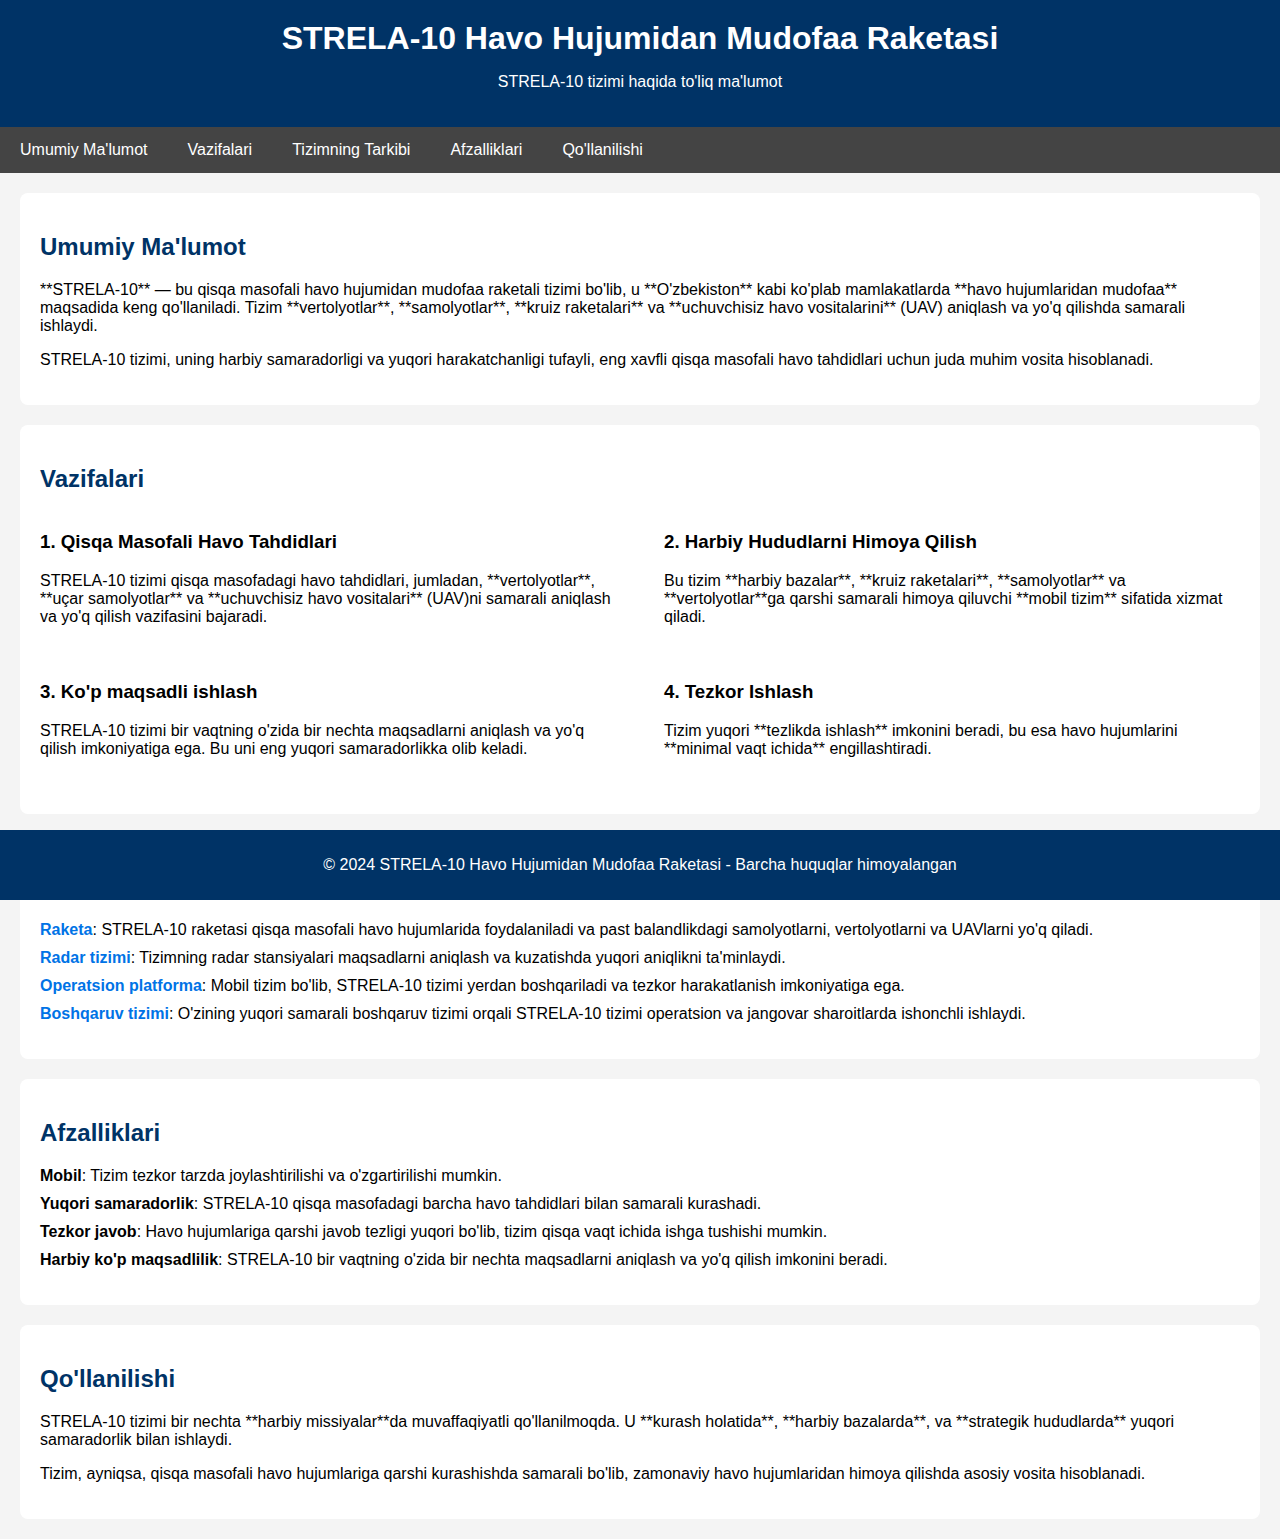
<file: PVO uchun darslik/strela-10.html>
<!DOCTYPE html>
<html lang="uz">
<head>
    <meta charset="UTF-8">
    <meta name="viewport" content="width=device-width, initial-scale=1.0">
    <meta http-equiv="X-UA-Compatible" content="ie=edge">
    <title>STRELA-10 Havo Hujumidan Mudofaa Raketasi</title>
    <style>
        body {
            font-family: Arial, sans-serif;
            margin: 0;
            padding: 0;
            background-color: #f4f4f4;
        }

        header {
            background-color: #003366;
            color: #fff;
            padding: 20px;
            text-align: center;
        }

        header h1 {
            margin: 0;
        }

        nav {
            background-color: #444;
            overflow: hidden;
        }

        nav a {
            float: left;
            display: block;
            color: white;
            padding: 14px 20px;
            text-align: center;
            text-decoration: none;
        }

        nav a:hover {
            background-color: #575757;
        }

        section {
            padding: 20px;
            margin: 20px;
            background-color: white;
            border-radius: 8px;
        }

        .content-section {
            display: flex;
            flex-wrap: wrap;
            justify-content: space-between;
        }

        .content-section div {
            flex: 0 0 48%;
            margin-bottom: 20px;
        }

        footer {
            text-align: center;
            background-color: #003366;
            color: white;
            padding: 10px 0;
            position: fixed;
            width: 100%;
            bottom: 0;
        }

        h2 {
            color: #003366;
        }

        ul {
            list-style-type: none;
            padding: 0;
        }

        ul li {
            margin: 10px 0;
        }

        .highlight {
            color: #0073e6;
            font-weight: bold;
        }

        @media (max-width: 768px) {
            .content-section div {
                flex: 0 0 100%;
            }
        }
    </style>
</head>
<body>

<header>
    <h1>STRELA-10 Havo Hujumidan Mudofaa Raketasi</h1>
    <p>STRELA-10 tizimi haqida to'liq ma'lumot</p>
</header>

<nav>
    <a href="#overview">Umumiy Ma'lumot</a>
    <a href="#functions">Vazifalari</a>
    <a href="#components">Tizimning Tarkibi</a>
    <a href="#advantages">Afzalliklari</a>
    <a href="#deployment">Qo'llanilishi</a>
</nav>

<section id="overview">
    <h2>Umumiy Ma'lumot</h2>
    <p>
        **STRELA-10** — bu qisqa masofali havo hujumidan mudofaa raketali tizimi bo'lib, u **O'zbekiston** kabi ko'plab mamlakatlarda **havo hujumlaridan mudofaa** maqsadida keng qo'llaniladi. Tizim **vertolyotlar**, **samolyotlar**, **kruiz raketalari** va **uchuvchisiz havo vositalarini** (UAV) aniqlash va yo'q qilishda samarali ishlaydi.
    </p>
    <p>
        STRELA-10 tizimi, uning harbiy samaradorligi va yuqori harakatchanligi tufayli, eng xavfli qisqa masofali havo tahdidlari uchun juda muhim vosita hisoblanadi.
    </p>
</section>

<section id="functions">
    <h2>Vazifalari</h2>
    <div class="content-section">
        <div>
            <h3>1. Qisqa Masofali Havo Tahdidlari</h3>
            <p>
                STRELA-10 tizimi qisqa masofadagi havo tahdidlari, jumladan, **vertolyotlar**, **uçar samolyotlar** va **uchuvchisiz havo vositalari** (UAV)ni samarali aniqlash va yo'q qilish vazifasini bajaradi.
            </p>
        </div>
        <div>
            <h3>2. Harbiy Hududlarni Himoya Qilish</h3>
            <p>
                Bu tizim **harbiy bazalar**, **kruiz raketalari**, **samolyotlar** va **vertolyotlar**ga qarshi samarali himoya qiluvchi **mobil tizim** sifatida xizmat qiladi.
            </p>
        </div>
    </div>

    <div class="content-section">
        <div>
            <h3>3. Ko'p maqsadli ishlash</h3>
            <p>
                STRELA-10 tizimi bir vaqtning o'zida bir nechta maqsadlarni aniqlash va yo'q qilish imkoniyatiga ega. Bu uni eng yuqori samaradorlikka olib keladi.
            </p>
        </div>
        <div>
            <h3>4. Tezkor Ishlash</h3>
            <p>
                Tizim yuqori **tezlikda ishlash** imkonini beradi, bu esa havo hujumlarini **minimal vaqt ichida** engillashtiradi.
            </p>
        </div>
    </div>
</section>

<section id="components">
    <h2>Tizimning Tarkibi</h2>
    <ul>
        <li><span class="highlight">Raketa</span>: STRELA-10 raketasi qisqa masofali havo hujumlarida foydalaniladi va past balandlikdagi samolyotlarni, vertolyotlarni va UAVlarni yo'q qiladi.</li>
        <li><span class="highlight">Radar tizimi</span>: Tizimning radar stansiyalari maqsadlarni aniqlash va kuzatishda yuqori aniqlikni ta'minlaydi.</li>
        <li><span class="highlight">Operatsion platforma</span>: Mobil tizim bo'lib, STRELA-10 tizimi yerdan boshqariladi va tezkor harakatlanish imkoniyatiga ega.</li>
        <li><span class="highlight">Boshqaruv tizimi</span>: O'zining yuqori samarali boshqaruv tizimi orqali STRELA-10 tizimi operatsion va jangovar sharoitlarda ishonchli ishlaydi.</li>
    </ul>
</section>

<section id="advantages">
    <h2>Afzalliklari</h2>
    <ul>
        <li><strong>Mobil</strong>: Tizim tezkor tarzda joylashtirilishi va o'zgartirilishi mumkin.</li>
        <li><strong>Yuqori samaradorlik</strong>: STRELA-10 qisqa masofadagi barcha havo tahdidlari bilan samarali kurashadi.</li>
        <li><strong>Tezkor javob</strong>: Havo hujumlariga qarshi javob tezligi yuqori bo'lib, tizim qisqa vaqt ichida ishga tushishi mumkin.</li>
        <li><strong>Harbiy ko'p maqsadlilik</strong>: STRELA-10 bir vaqtning o'zida bir nechta maqsadlarni aniqlash va yo'q qilish imkonini beradi.</li>
    </ul>
</section>

<section id="deployment">
    <h2>Qo'llanilishi</h2>
    <p>
        STRELA-10 tizimi bir nechta **harbiy missiyalar**da muvaffaqiyatli qo'llanilmoqda. U **kurash holatida**, **harbiy bazalarda**, va **strategik hududlarda** yuqori samaradorlik bilan ishlaydi.
    </p>
    <p>
        Tizim, ayniqsa, qisqa masofali havo hujumlariga qarshi kurashishda samarali bo'lib, zamonaviy havo hujumlaridan himoya qilishda asosiy vosita hisoblanadi.
    </p>
</section>

<footer>
    <p>&copy; 2024 STRELA-10 Havo Hujumidan Mudofaa Raketasi - Barcha huquqlar himoyalangan</p>
</footer>

</body>
</html>
</file>
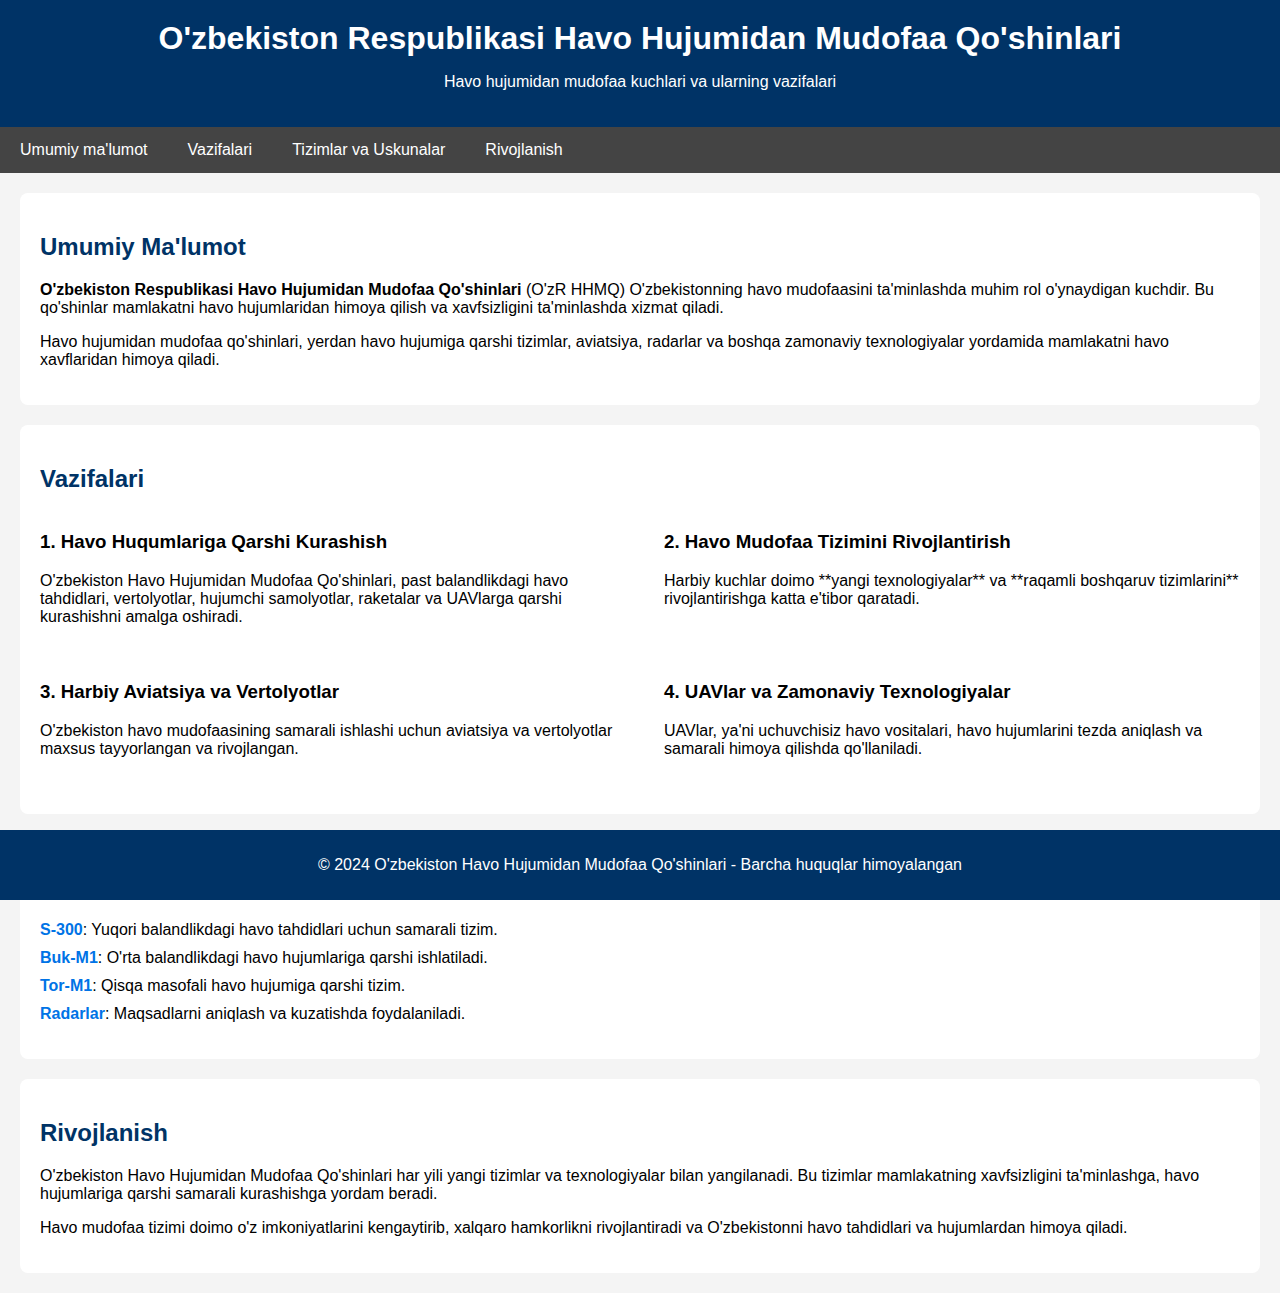
<file: PVO uchun darslik/uzarmy.html>
<!DOCTYPE html>
<html lang="uz">
<head>
    <meta charset="UTF-8">
    <meta name="viewport" content="width=device-width, initial-scale=1.0">
    <meta http-equiv="X-UA-Compatible" content="ie=edge">
    <title>O'zbekiston Havo Hujumidan Mudofaa Qo'shinlari</title>
    <style>
        body {
            font-family: Arial, sans-serif;
            margin: 0;
            padding: 0;
            background-color: #f4f4f4;
        }

        header {
            background-color: #003366;
            color: #fff;
            padding: 20px;
            text-align: center;
        }

        header h1 {
            margin: 0;
        }

        nav {
            background-color: #444;
            overflow: hidden;
        }

        nav a {
            float: left;
            display: block;
            color: white;
            padding: 14px 20px;
            text-align: center;
            text-decoration: none;
        }

        nav a:hover {
            background-color: #575757;
        }

        section {
            padding: 20px;
            margin: 20px;
            background-color: white;
            border-radius: 8px;
        }

        .content-section {
            display: flex;
            flex-wrap: wrap;
            justify-content: space-between;
        }

        .content-section div {
            flex: 0 0 48%;
            margin-bottom: 20px;
        }

        footer {
            text-align: center;
            background-color: #003366;
            color: white;
            padding: 10px 0;
            position: fixed;
            width: 100%;
            bottom: 0;
        }

        h2 {
            color: #003366;
        }

        ul {
            list-style-type: none;
            padding: 0;
        }

        ul li {
            margin: 10px 0;
        }

        .highlight {
            color: #0073e6;
            font-weight: bold;
        }

        @media (max-width: 768px) {
            .content-section div {
                flex: 0 0 100%;
            }
        }
    </style>
</head>
<body>

<header>
    <h1>O'zbekiston Respublikasi Havo Hujumidan Mudofaa Qo'shinlari</h1>
    <p>Havo hujumidan mudofaa kuchlari va ularning vazifalari</p>
</header>

<nav>
    <a href="#overview">Umumiy ma'lumot</a>
    <a href="#functions">Vazifalari</a>
    <a href="#systems">Tizimlar va Uskunalar</a>
    <a href="#development">Rivojlanish</a>
</nav>

<section id="overview">
    <h2>Umumiy Ma'lumot</h2>
    <p>
        <strong>O'zbekiston Respublikasi Havo Hujumidan Mudofaa Qo'shinlari</strong> (O'zR HHMQ) O'zbekistonning
        havo mudofaasini ta'minlashda muhim rol o'ynaydigan kuchdir. Bu qo'shinlar mamlakatni havo hujumlaridan
        himoya qilish va xavfsizligini ta'minlashda xizmat qiladi.
    </p>
    <p>
        Havo hujumidan mudofaa qo'shinlari, yerdan havo hujumiga qarshi tizimlar, aviatsiya, radarlar va
        boshqa zamonaviy texnologiyalar yordamida mamlakatni havo xavflaridan himoya qiladi.
    </p>
</section>

<section id="functions">
    <h2>Vazifalari</h2>
    <div class="content-section">
        <div>
            <h3>1. Havo Huqumlariga Qarshi Kurashish</h3>
            <p>
                O'zbekiston Havo Hujumidan Mudofaa Qo'shinlari, past balandlikdagi havo tahdidlari, vertolyotlar,
                hujumchi samolyotlar, raketalar va UAVlarga qarshi kurashishni amalga oshiradi.
            </p>
        </div>
        <div>
            <h3>2. Havo Mudofaa Tizimini Rivojlantirish</h3>
            <p>
                Harbiy kuchlar doimo **yangi texnologiyalar** va **raqamli boshqaruv tizimlarini** rivojlantirishga
                katta e'tibor qaratadi.
            </p>
        </div>
    </div>

    <div class="content-section">
        <div>
            <h3>3. Harbiy Aviatsiya va Vertolyotlar</h3>
            <p>
                O'zbekiston havo mudofaasining samarali ishlashi uchun aviatsiya va vertolyotlar maxsus tayyorlangan
                va rivojlangan.
            </p>
        </div>
        <div>
            <h3>4. UAVlar va Zamonaviy Texnologiyalar</h3>
            <p>
                UAVlar, ya'ni uchuvchisiz havo vositalari, havo hujumlarini tezda aniqlash va samarali himoya qilishda
                qo'llaniladi.
            </p>
        </div>
    </div>
</section>

<section id="systems">
    <h2>Tizimlar va Uskunalar</h2>
    <ul>
        <li><span class="highlight">S-300</span>: Yuqori balandlikdagi havo tahdidlari uchun samarali tizim.</li>
        <li><span class="highlight">Buk-M1</span>: O'rta balandlikdagi havo hujumlariga qarshi ishlatiladi.</li>
        <li><span class="highlight">Tor-M1</span>: Qisqa masofali havo hujumiga qarshi tizim.</li>
        <li><span class="highlight">Radarlar</span>: Maqsadlarni aniqlash va kuzatishda foydalaniladi.</li>
    </ul>
</section>

<section id="development">
    <h2>Rivojlanish</h2>
    <p>
        O'zbekiston Havo Hujumidan Mudofaa Qo'shinlari har yili yangi tizimlar va texnologiyalar bilan
        yangilanadi. Bu tizimlar mamlakatning xavfsizligini ta'minlashga, havo hujumlariga qarshi samarali kurashishga
        yordam beradi.
    </p>
    <p>
        Havo mudofaa tizimi doimo o'z imkoniyatlarini kengaytirib, xalqaro hamkorlikni rivojlantiradi va
        O'zbekistonni havo tahdidlari va hujumlardan himoya qiladi.
    </p>
</section>

<footer>
    <p>&copy; 2024 O'zbekiston Havo Hujumidan Mudofaa Qo'shinlari - Barcha huquqlar himoyalangan</p>
</footer>

</body>
</html>
</file>
